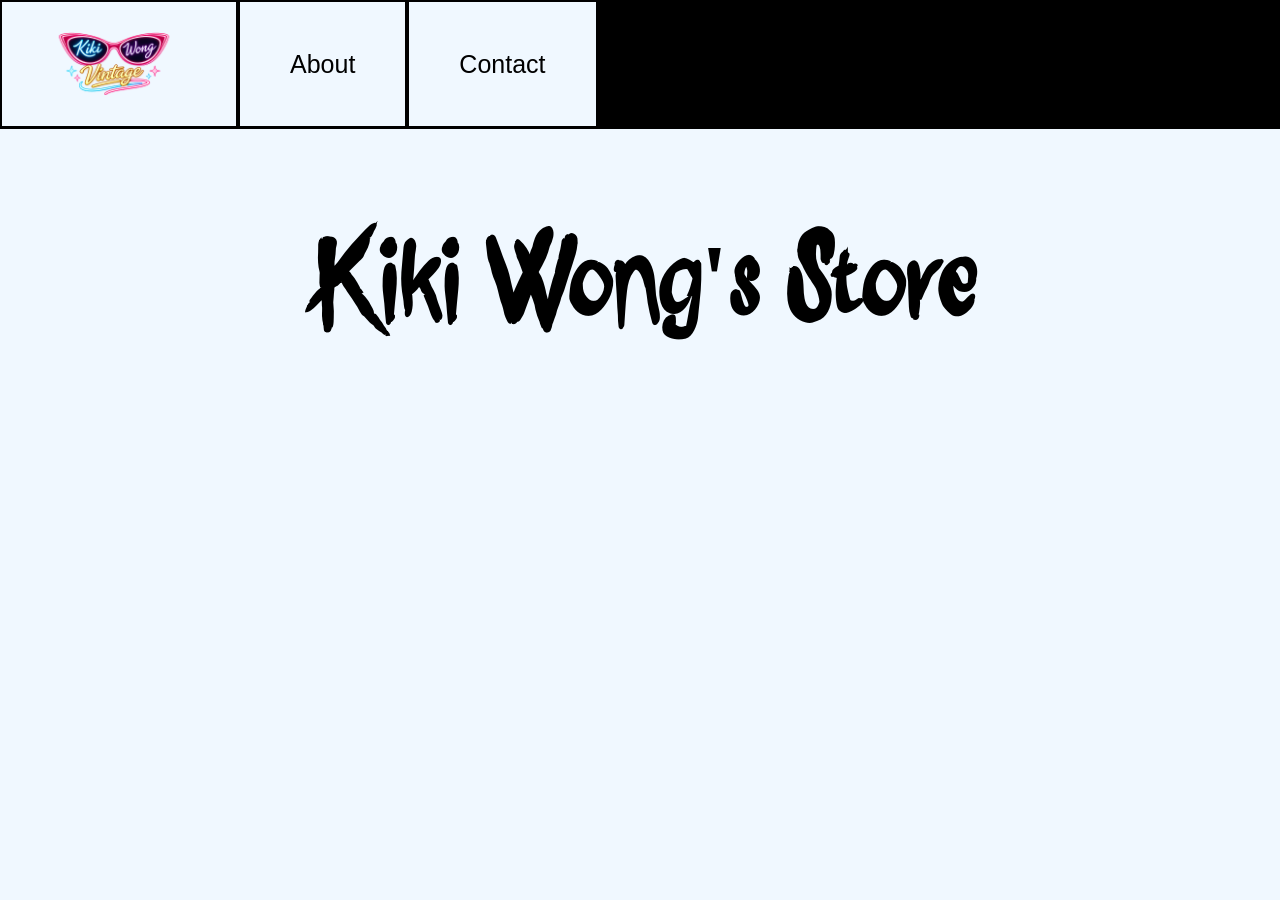
<file: index.html>
<!doctype html>
<html lang="en">
    <head>
        <title>Kiki Wong</title>
        <meta
            name="description"
            content="Welcome to Kiki Wong Vintage! Learn about my business here..."
        />
        <link rel="stylesheet" href="./styles.css" />
        <meta charset="UTF-8" />
        <meta name="viewport" content="width=device-width, initial-scale=1.0" />
    </head>
    <body class="color-body">
        <nav class="navbar">
            <ul class="flex-row gap">
                <li class="no-bullet">
                    <button
                        class="nav-logo-button box-shadow nav-button-border"
                        onclick="window.location.href = './index.html'"
                    >
                        <img
                            src="./assets/otherlogobuttransparent.png"
                            alt="LOGO"
                            class="nav-logo"
                        />
                    </button>
                </li>
                <li class="no-bullet">
                    <button
                        class="nav-button box-shadow nav-button-border"
                        onclick="window.location.href = './about.html'"
                    >
                        About
                    </button>
                </li>
                <li class="no-bullet">
                    <button
                        class="nav-button box-shadow nav-button-border"
                        onclick="window.location.href = './contact.html'"
                    >
                        Contact
                    </button>
                </li>
            </ul>
        </nav>
        <main class="font">
            <h1 class="text-center">Kiki Wong's Store</h1>
        </main>
    </body>
</html>
</file>
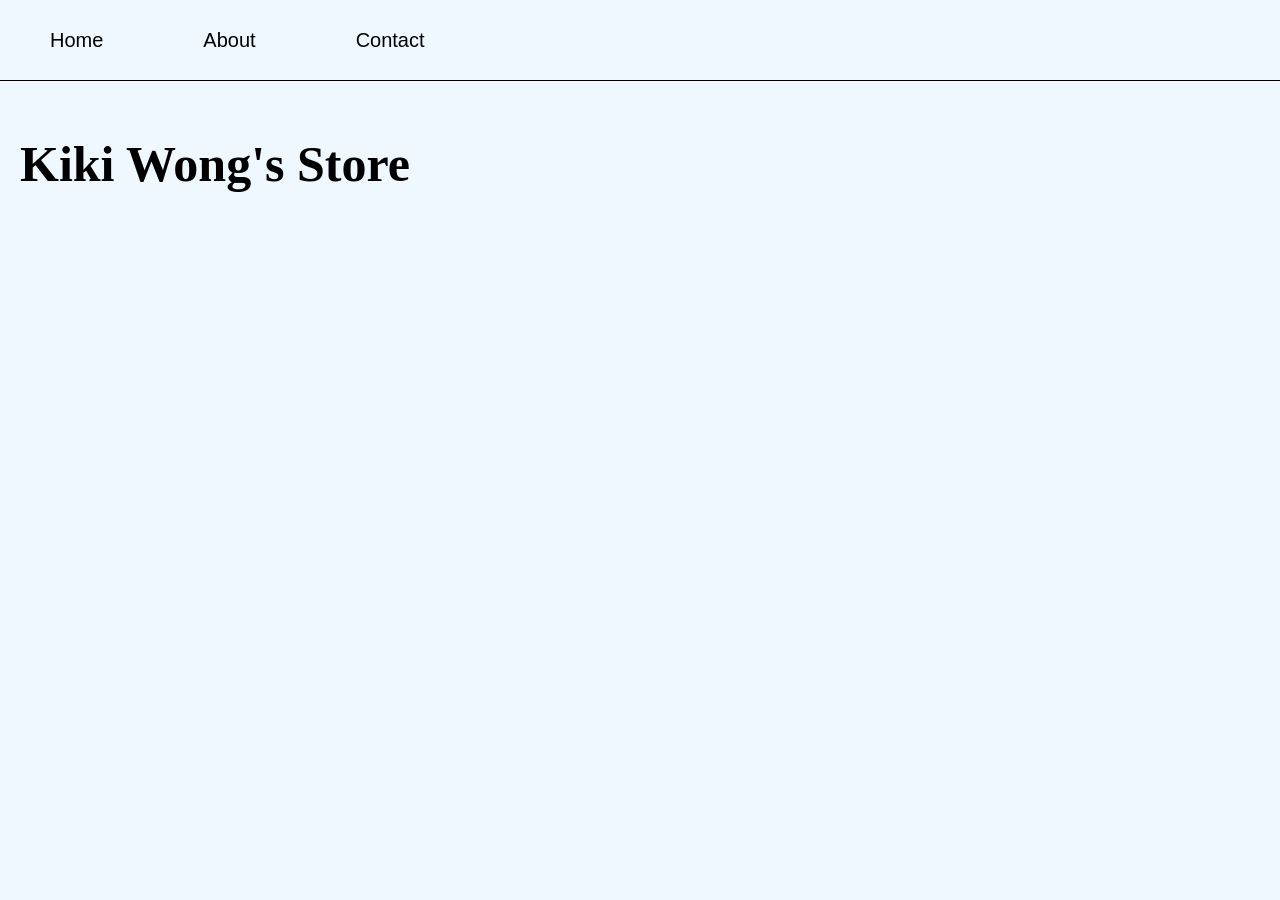
<file: pages/index.html>
<DOCTYPE: html>
<html>
    <head>
        <title>Kiki Wong</title>
        <meta
            name="description"
            content="Welcome to Kiki Wong Vintage! Learn about my business here..."
        />
        <link rel="stylesheet" href="../styles/styles.css" />
        <meta charset="UTF-8" />
        <meta name="viewport" content="width=device-width, initial-scale=1.0" />
    </head>
    <body class="color-body">
        <nav class="navbar">
            <ul class="flex-row gap">
                <li class="no-bullet">
                    <button
                        class="nav-button"
                        onclick="window.location.href='../pages/index.html'"
                    >
                        Home
                    </button>
                </li>
                <li class="no-bullet">
                    <button
                        class="nav-button"
                        onclick="window.location.href='../pages/about.html'"
                    >
                        About
                    </button>
                </li>
                <li class="no-bullet">
                    <button
                        class="nav-button"
                        onclick="window.location.href='../pages/contact.html'"
                    >
                        Contact
                    </button>
                </li>
            </ul>
        </nav>
        <main class="font">
            <h1>Kiki Wong's Store</h1>
        </main>
    </body>
</html>
</file>
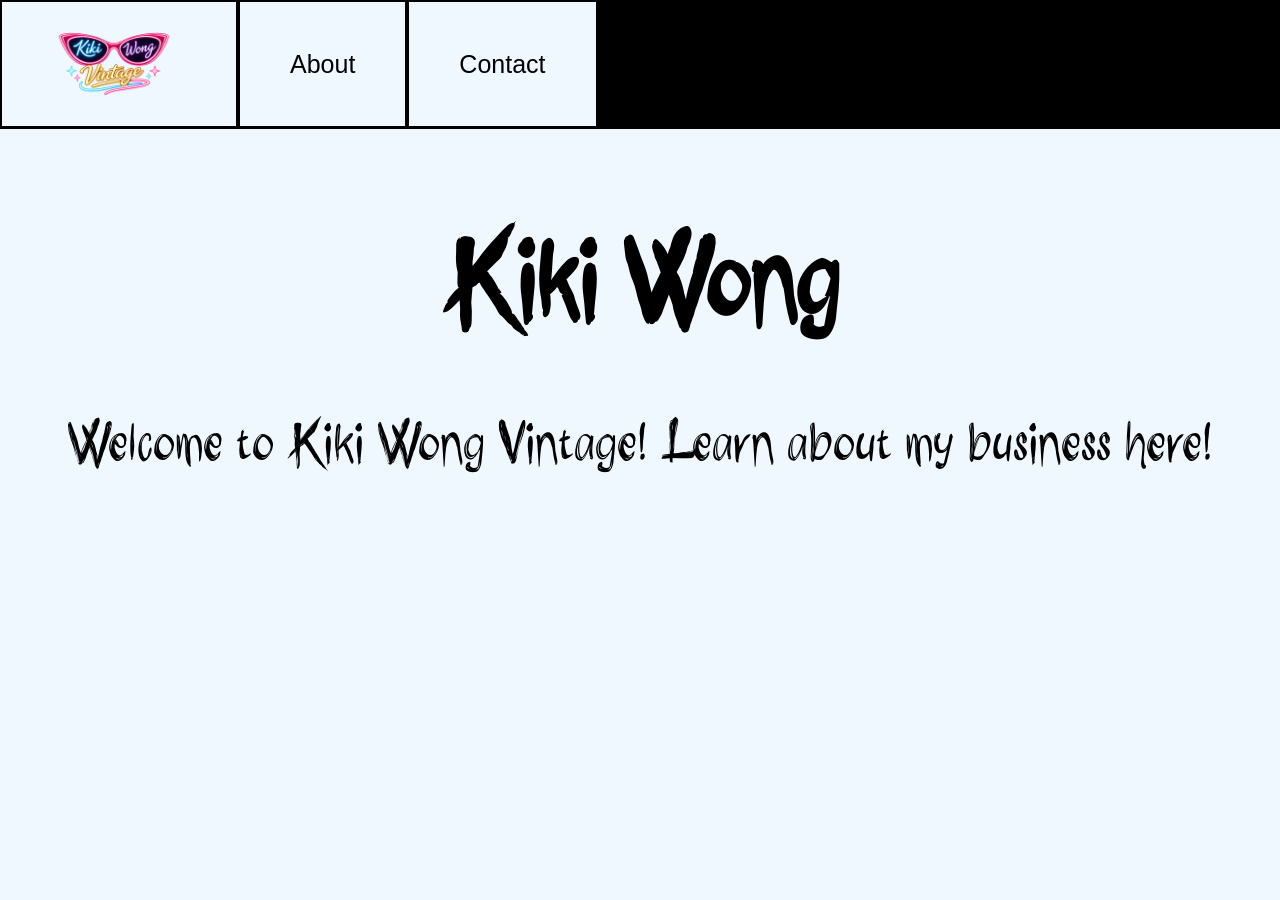
<file: about.html>
<!doctype html>
<html lang="en">
    <head>
        <title>Kiki Wong</title>
        <link rel="stylesheet" href="./styles.css" />
        <meta charset="UTF-8" />
        <meta name="viewport" content="width=device-width, initial-scale=1.0" />
    </head>
    <body class="color-body">
        <nav class="navbar">
            <ul class="flex-row gap">
                <li class="no-bullet">
                    <button
                        class="nav-logo-button box-shadow nav-button-border"
                        onclick="window.location.href = './index.html'"
                    >
                        <img
                            src="./assets/otherlogobuttransparent.png"
                            alt="LOGO"
                            class="nav-logo"
                        />
                    </button>
                </li>
                <li class="no-bullet">
                    <button
                        class="nav-button box-shadow nav-button-border"
                        onclick="window.location.href = './about.html'"
                    >
                        About
                    </button>
                </li>
                <li class="no-bullet">
                    <button
                        class="nav-button box-shadow nav-button-border"
                        onclick="window.location.href = './contact.html'"
                    >
                        Contact
                    </button>
                </li>
            </ul>
        </nav>
        <main class="font">
            <h1 class="text-center">Kiki Wong</h1>
            <p class="text-center">
                Welcome to Kiki Wong Vintage! Learn about my business here!<br />
            </p>
        </main>
    </body>
</html>
</file>
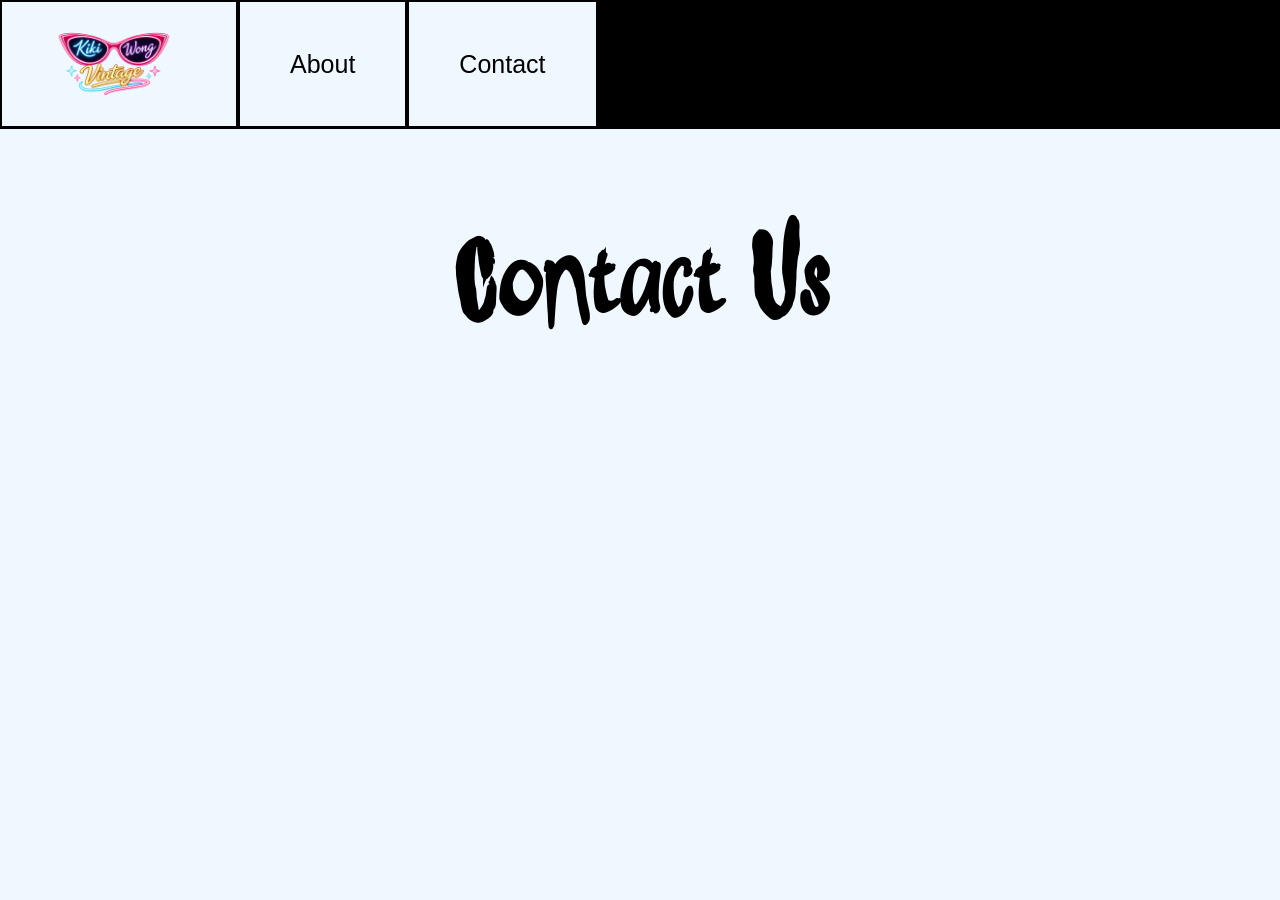
<file: contact.html>
<!doctype html>
<html lang="en">
    <head>
        <title>Kiki Wong</title>
        <link rel="stylesheet" href="./styles.css" />
        <meta charset="UTF-8" />
        <meta name="viewport" content="width=device-width, initial-scale=1.0" />
    </head>
    <body class="color-body">
        <nav class="navbar">
            <ul class="flex-row gap">
                <li class="no-bullet">
                    <button
                        class="nav-logo-button box-shadow nav-button-border"
                        onclick="window.location.href = './index.html'"
                    >
                        <img
                            src="./assets/otherlogobuttransparent.png"
                            alt="LOGO"
                            class="nav-logo"
                        />
                    </button>
                </li>
                <li class="no-bullet">
                    <button
                        class="nav-button box-shadow nav-button-border"
                        onclick="window.location.href = './about.html'"
                    >
                        About
                    </button>
                </li>
                <li class="no-bullet">
                    <button
                        class="nav-button box-shadow nav-button-border"
                        onclick="window.location.href = './contact.html'"
                    >
                        Contact
                    </button>
                </li>
            </ul>
        </nav>
        <main class="font">
            <h1 class="text-center">Contact Us</h1>
        </main>
    </body>
</html>
</file>
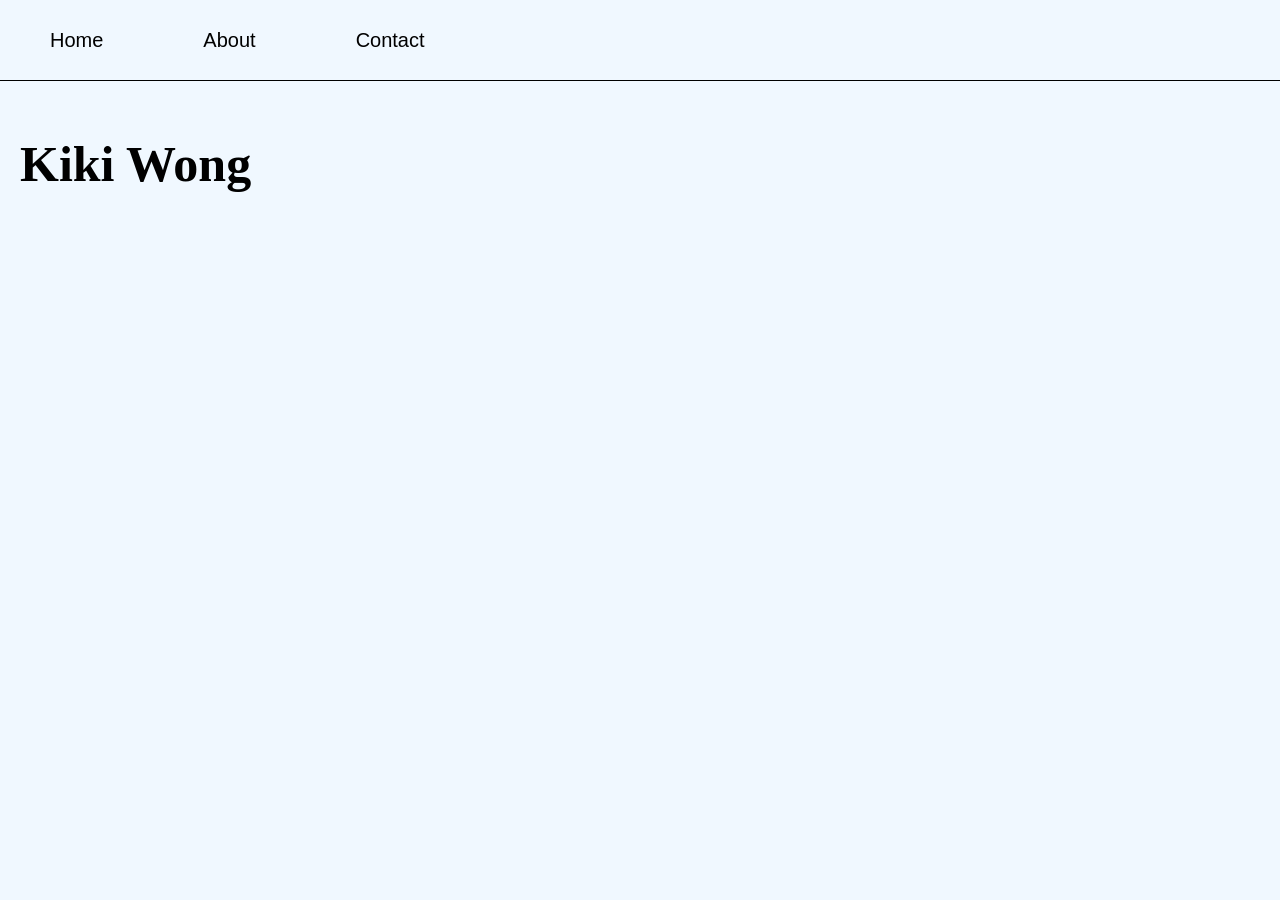
<file: pages/about.html>
<DOCTYPE: html>
<html>
    <head>
        <title>Kiki Wong</title>
        <link rel="stylesheet" href="../styles/styles.css" />
        <meta charset="UTF-8" />
        <meta name="viewport" content="width=device-width, initial-scale=1.0" />
    </head>
    <body class="color-body">
        <nav class="navbar">
            <ul class="flex-row gap">
                <li class="no-bullet">
                    <button
                        class="nav-button"
                        onclick="window.location.href='../pages/index.html'"
                    >
                        Home
                    </button>
                </li>
                <li class="no-bullet">
                    <button
                        class="nav-button"
                        onclick="window.location.href='../pages/about.html'"
                    >
                        About
                    </button>
                </li>
                <li class="no-bullet">
                    <button
                        class="nav-button"
                        onclick="window.location.href='../pages/contact.html'"
                    >
                        Contact
                    </button>
                </li>
            </ul>
        </nav>
        <main class="font">
            <h1>Kiki Wong</h1>
        </main>
    </body>
</html>
</file>
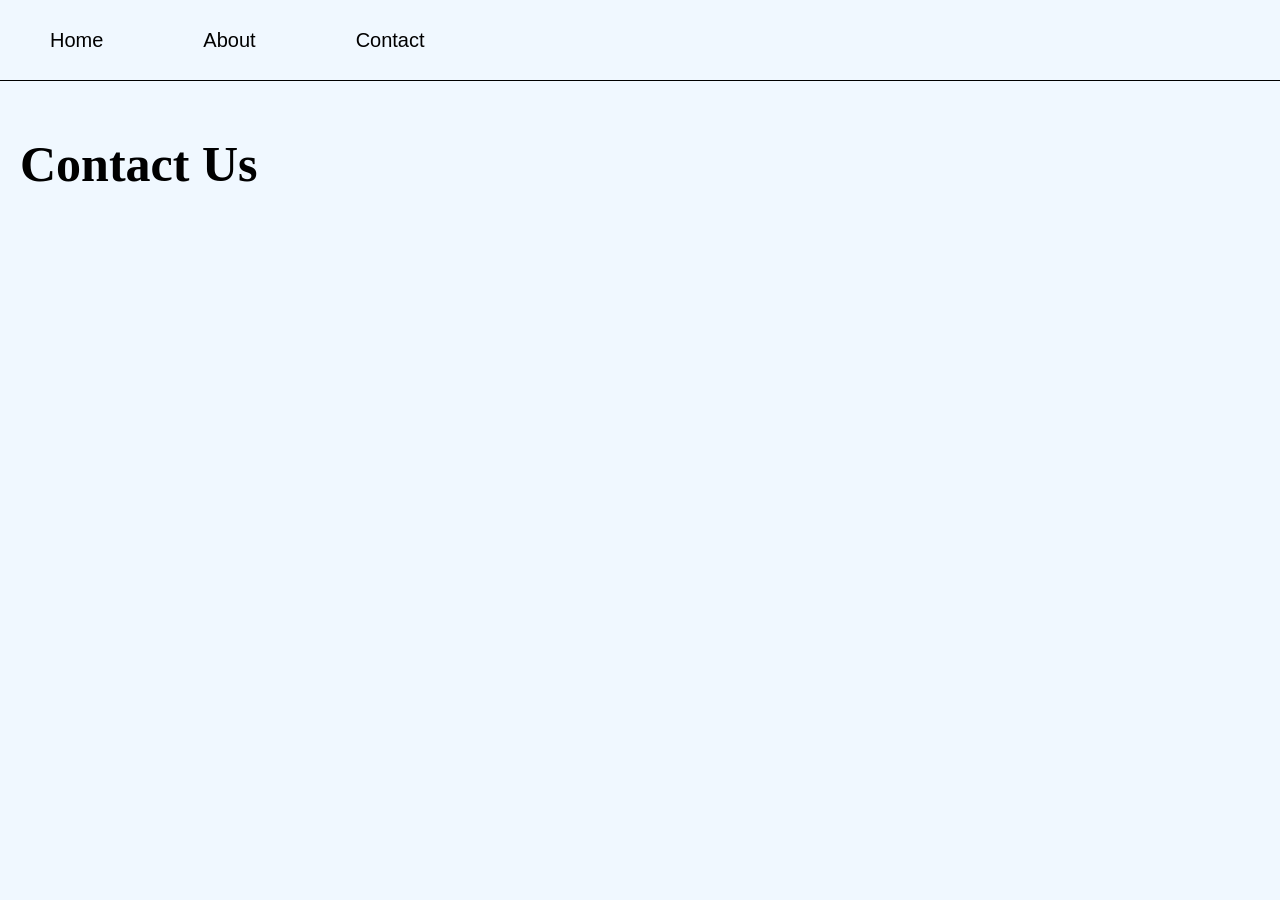
<file: pages/contact.html>
<DOCTYPE: html>
<html>
    <head>
        <title>Kiki Wong</title>
        <link rel="stylesheet" href="../styles/styles.css" />
        <meta charset="UTF-8" />
        <meta name="viewport" content="width=device-width, initial-scale=1.0" />
    </head>
    <body class="color-body">
        <nav class="navbar">
            <ul class="flex-row gap">
                <li class="no-bullet">
                    <button
                        class="nav-button"
                        onclick="window.location.href='../pages/index.html'"
                    >
                        Home
                    </button>
                </li>
                <li class="no-bullet">
                    <button
                        class="nav-button"
                        onclick="window.location.href='../pages/about.html'"
                    >
                        About
                    </button>
                </li>
                <li class="no-bullet">
                    <button
                        class="nav-button"
                        onclick="window.location.href='../pages/contact.html'"
                    >
                        Contact
                    </button>
                </li>
            </ul>
        </nav>
        <main class="font">
            <h1>Contact Us</h1>
        </main>
    </body>
</html>
</file>
<file: styles.css>
body {
    margin: 0;
}

main {
    padding: 20px;
}

.font {
    font-family: "Custom";
    font-size: 50px;
}

@font-face {
    font-family: "Custom";
    src: url("./assets/font.otf") format("opentype");
    font-weight: normal;
    font-style: normal;
}

.text-center {
    text-align: center;
}

.text-left {
    text-align: left;
}

.color-body {
    background-color: aliceblue;
}

.txt-shadow {
    text-shadow: 4px 3px 3px black;
}

.box-shadow:hover {
    box-shadow: -5px 5px 6px black;
}

.bg-black {
    background-color: black;
}

.no-bullet {
    list-style-type: none;
}

.flex-row {
    display: flex;
    flex-direction: row;
}

.flex-column {
    display: flex;
    flex-direction: column;
}

.navbar {
    background-color: black;
    height: 8em;
    display: flex;
    align-items: stretch;
    border-bottom: 1px solid black;
}

.navbar ul {
    display: flex;
    height: 100%;
    margin: 0;
    padding: 0;
}

.navbar li {
    list-style: none;
    display: flex;
    flex: 1 1 0;
}

.nav-button {
    display: flex;
    align-items: center;
    justify-content: center;
    height: 100%;
    width: 100%;
    padding: 0 50px;
    background-color: aliceblue;
    color: black;
    border: none;
    font-size: 25px;
    cursor: pointer;
    flex: 1;
    transition: 0.3s;
}

.nav-button:hover {
    background-color: gray;
    color: white;
    box-shadow: -5px 5px 6px black;
}

.nav-logo-button {
    display: flex;
    align-items: center;
    justify-content: center;
    height: 100%;
    width: 100%;
    padding: 0 50px;
    background-color: aliceblue;
    color: black;
    border: none;
    font-size: 20px;
    cursor: pointer;
    flex: 1;
    transition: 0.3s;
}

.nav-logo {
    width: auto;
    height: 100%;
    margin-right: 10px;
}

.nav-button-border {
    border: 2px solid black;
}
</file>
<file: styles/styles.css>
body {
    margin: 0;
}

main {
    padding: 20px;
}

.font {
    font-family: "Trebuchet Ms";
    font-size: 25px;
}

.text-center {
    text-align: center;
}

.text-left {
    text-align: left;
}

.color-body {
    background-color: aliceblue;
}

.txt-shadow {
    text-shadow: 4px 3px 3px black;
}

.box-shadow {
    box-shadow: 6px 4px 4px black;
}

.bg-black {
    background-color: black;
}

.no-bullet {
    list-style-type: none;
}

.flex-row {
    display: flex;
    flex-direction: row;
}

.flex-column {
    display: flex;
    flex-direction: column;
}

/*
.navbar {
    background-color: aliceblue;
    height: 5em;
    display: flex;
    align-items: stretch;
    justify-content: space-between;
    border-bottom: 1px solid black;
}

.nav-button {
    background-color: aliceblue;
    width: 100%;
    border: none;
    color: black;
    font-size: 18px;
    text-decoration: none;
    cursor: pointer;
    height: 100%;
}

.nav-button:hover {
    background-color: gray;
}
*/

.navbar {
    background-color: aliceblue;
    height: 5em;
    display: flex;
    align-items: stretch; /* important */
    border-bottom: 1px solid black;
}

/* Make the ul fill the navbar */
.navbar ul {
    display: flex;
    height: 100%;
    margin: 0;
    padding: 0;
}

/* Make each li fill the navbar */
.navbar li {
    list-style: none;
    display: flex;
    /* height: 100%; */
    flex: 1 1 0;
}

/* Now the button can actually fill the space */
.nav-button {
    display: flex;
    align-items: center;
    justify-content: center;
    height: 100%;
    width: 100%;
    padding: 0 50px;
    background-color: aliceblue;
    color: black;
    border: none;
    font-size: 20px;
    cursor: pointer;
    flex: 1;
    transition: 0.3s;
}

.nav-button:hover {
    background-color: mediumseagreen;
    color: white;
}

/*.gap {
    gap: 5em;
}*/
</file>
